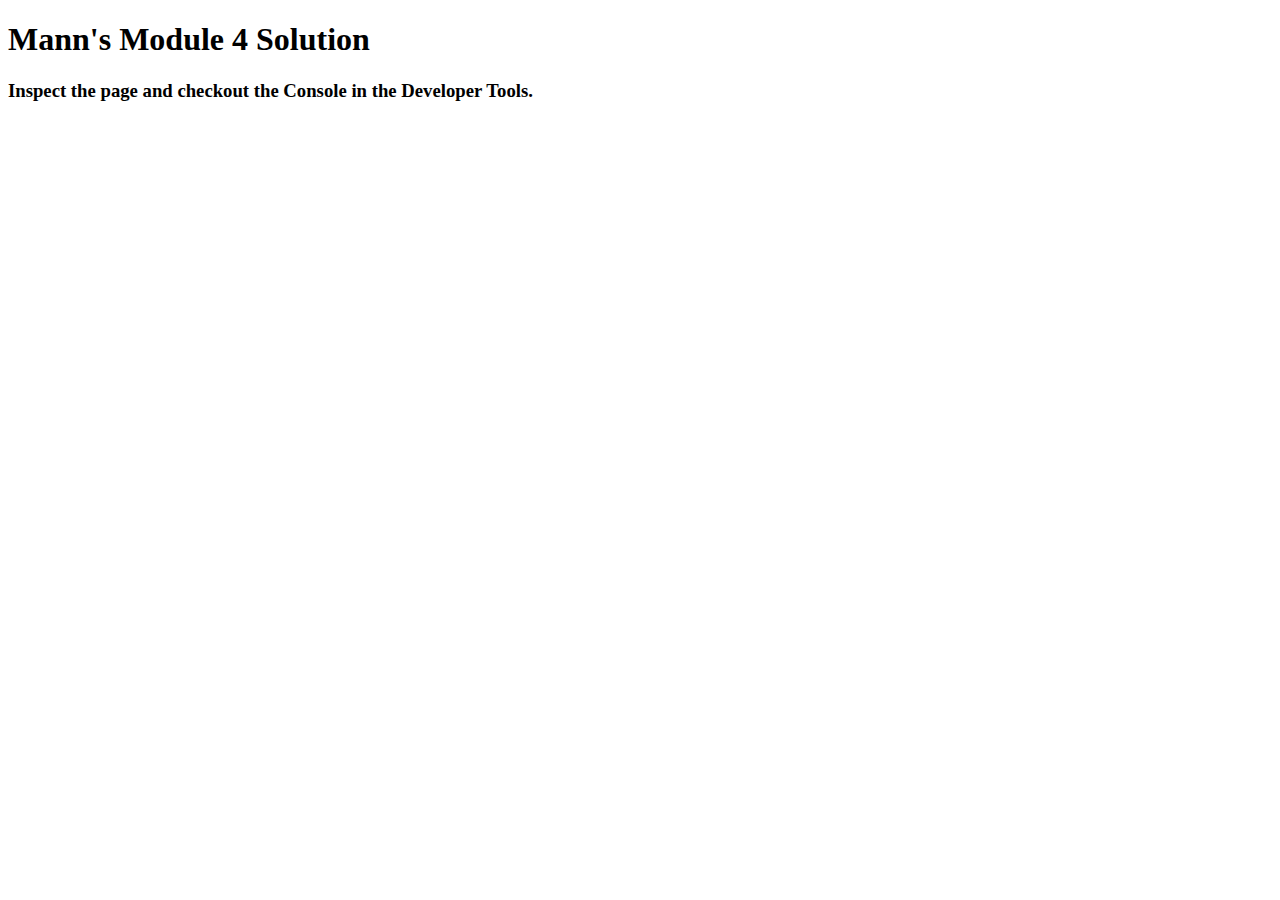
<file: mod4/index.html>
<!DOCTYPE html>
<html>
<head>
  <meta charset="utf-8">
  <title>Module 4 Solution</title>
  <script>
    var names = []; // DO NOT REMOVE
  </script>
  <script src="SpeakHello.js"></script>
  <script src="SpeakGoodBye.js"></script>
  <script src="script.js"></script>
</head>
<body>
  <h1>Mann's Module 4 Solution</h1>
  <h3>Inspect the page and checkout the Console in the Developer Tools.</h3>
</body>
</html>
</file>
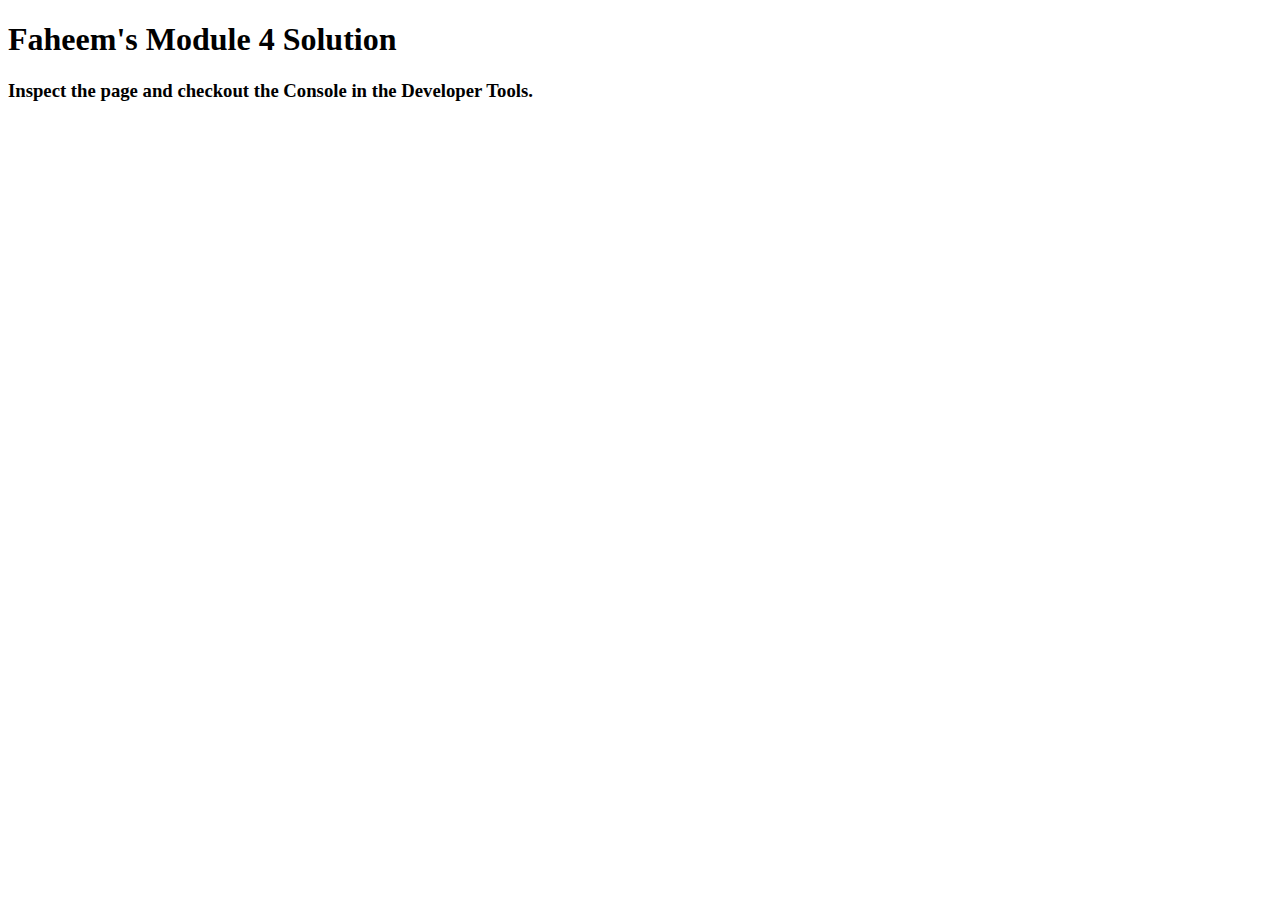
<file: module-4-solution/index.html>
<!DOCTYPE html>
<html>
<head>
  <meta charset="utf-8">
  <title>Module 4 Solution</title>
  <script>
    var names = []; // DO NOT REMOVE
  </script>
  <script src="SpeakHello.js"></script>
  <script src="SpeakGoodBye.js"></script>
  <script src="script.js"></script>
</head>
<body>
  <h1>Faheem's Module 4 Solution</h1>
  <h3>Inspect the page and checkout the Console in the Developer Tools.</h3>
</body>
</html>
</file>
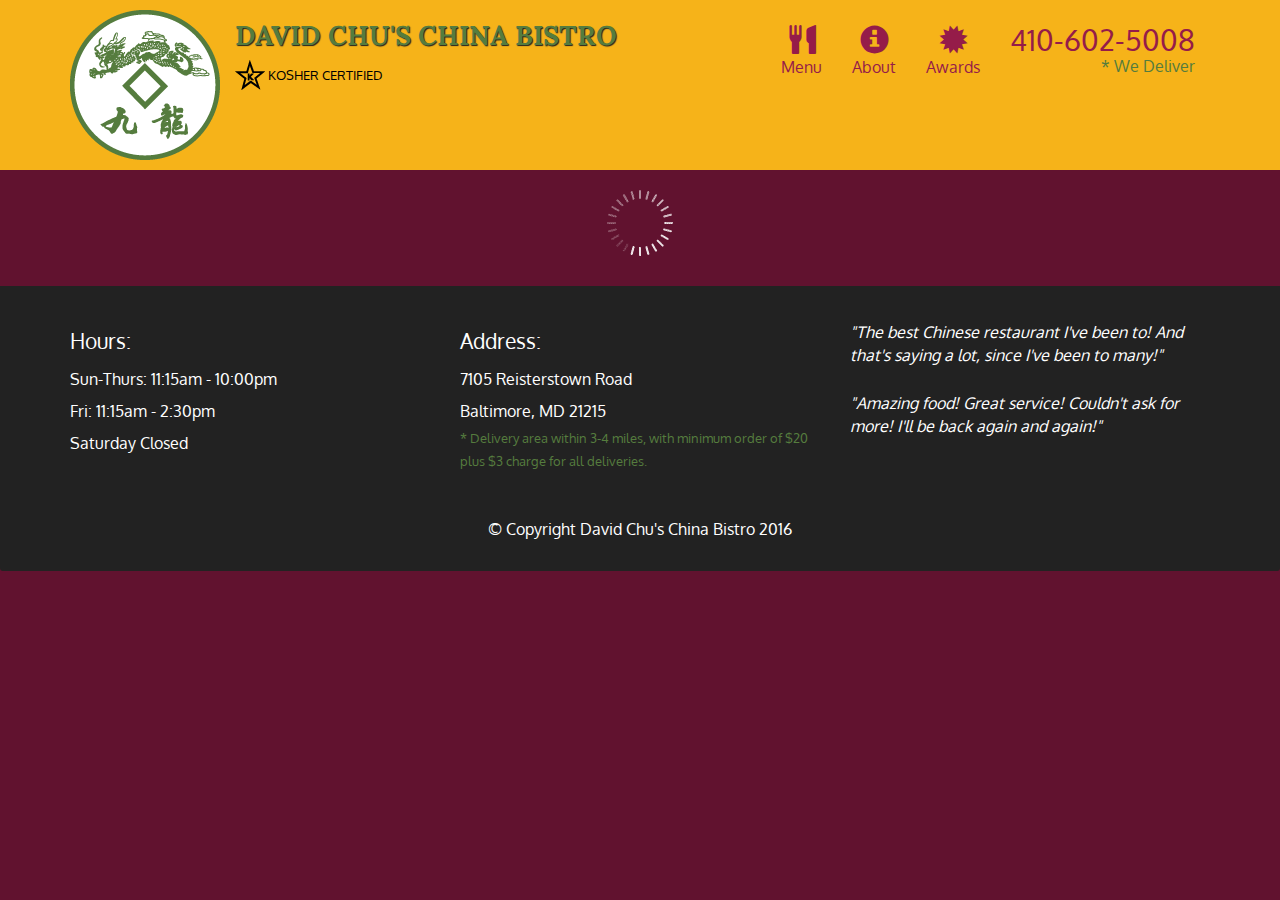
<file: module-5-solution/index.html>
<!doctype html>
<html lang="en">
  <head>
    <meta charset="utf-8">
    <meta http-equiv="X-UA-Compatible" content="IE=edge">
    <meta name="viewport" content="width=device-width, initial-scale=1">
    <title>David Chu's China Bistro</title>
    <link rel="stylesheet" href="css/bootstrap.min.css">
    <link rel="stylesheet" href="css/styles.css">
    <link href='https://fonts.googleapis.com/css?family=Oxygen:400,300,700' rel='stylesheet' type='text/css'>
    <link href='https://fonts.googleapis.com/css?family=Lora' rel='stylesheet' type='text/css'>
  </head>
<body>
  <header>
    <nav id="header-nav" class="navbar navbar-default">
      <div class="container">
        <div class="navbar-header">
          <a href="index.html" class="pull-left visible-md visible-lg">
            <div id="logo-img" alt="Logo image"></div>
          </a>

          <div class="navbar-brand">
            <a href="index.html"><h1>David Chu's China Bistro</h1></a>
            <p>
              <img src="images/star-k-logo.png" alt="Kosher certification">
              <span>Kosher Certified</span>
            </p>
          </div>

          <button id="navbarToggle" type="button" class="navbar-toggle collapsed" data-toggle="collapse" data-target="#collapsable-nav" aria-expanded="false">
            <span class="sr-only">Toggle navigation</span>
            <span class="icon-bar"></span>
            <span class="icon-bar"></span>
            <span class="icon-bar"></span>
          </button>
        </div>
        
        <div id="collapsable-nav" class="collapse navbar-collapse">
           <ul id="nav-list" class="nav navbar-nav navbar-right">
            <li id="navHomeButton" class="visible-xs active">
              <a href="index.html">
                <span class="glyphicon glyphicon-home"></span> Home</a>
            </li>
            <li id="navMenuButton">
              <a href="#" onclick="$dc.loadMenuCategories();">
                <span class="glyphicon glyphicon-cutlery"></span><br class="hidden-xs"> Menu</a>
            </li>
            <li>
              <a href="#">
                <span class="glyphicon glyphicon-info-sign"></span><br class="hidden-xs"> About</a>
            </li>
            <li>
              <a href="#">
                <span class="glyphicon glyphicon-certificate"></span><br class="hidden-xs"> Awards</a>
            </li>
            <li id="phone" class="hidden-xs">
              <a href="tel:410-602-5008">
                <span>410-602-5008</span></a><div>* We Deliver</div>
            </li>
          </ul><!-- #nav-list -->
        </div><!-- .collapse .navbar-collapse -->
      </div><!-- .container -->
    </nav><!-- #header-nav -->
  </header>

  <div id="call-btn" class="visible-xs">
    <a class="btn" href="tel:410-602-5008">
    <span class="glyphicon glyphicon-earphone"></span>
    410-602-5008
    </a>
  </div>
  <div id="xs-deliver" class="text-center visible-xs">* We Deliver</div>

  <div id="main-content" class="container"></div>

  <footer class="panel-footer">
    <div class="container">
      <div class="row">
        <section id="hours" class="col-sm-4">
          <span>Hours:</span><br>
          Sun-Thurs: 11:15am - 10:00pm<br>
          Fri: 11:15am - 2:30pm<br>
          Saturday Closed
          <hr class="visible-xs">
        </section>
        <section id="address" class="col-sm-4">
          <span>Address:</span><br>
          7105 Reisterstown Road<br>
          Baltimore, MD 21215
          <p>* Delivery area within 3-4 miles, with minimum order of $20 plus $3 charge for all deliveries.</p>
          <hr class="visible-xs">
        </section>
        <section id="testimonials" class="col-sm-4">
          <p>"The best Chinese restaurant I've been to! And that's saying a lot, since I've been to many!"</p>
          <p>"Amazing food! Great service! Couldn't ask for more! I'll be back again and again!"</p>
        </section>
      </div>
      <div class="text-center">&copy; Copyright David Chu's China Bistro 2016</div>
    </div>
  </footer>

  <!-- jQuery (Bootstrap JS plugins depend on it) -->
  <script src="js/jquery-2.1.4.min.js"></script>
  <script src="js/bootstrap.min.js"></script>
  <script src="js/ajax-utils.js"></script>
  <script src="js/script.js"></script>
</body>
</html>
</file>
<file: module-5-solution/css/styles.css>
body {
  font-size: 16px;
  color: #fff;
  background-color: #61122f;
  font-family: 'Oxygen', sans-serif;
}

/** HEADER **/
#header-nav {
  background-color: #f6b319;
  border-radius: 0;
  border: 0;
}

#logo-img {
  background: url('../images/restaurant-logo_large.png') no-repeat;
  width: 150px;
  height: 150px;
  margin: 10px 15px 10px 0;
}

.navbar-brand {
  padding-top: 25px;
}
.navbar-brand h1 { /* Restaurant name */
  font-family: 'Lora', serif;
  color: #557c3e;
  font-size: 1.5em;
  text-transform: uppercase;
  font-weight: bold;
  text-shadow: 1px 1px 1px #222;
  margin-top: 0;
  margin-bottom: 0;
  line-height: .75;
}
.navbar-brand a:hover, .navbar-brand a:focus {
  text-decoration: none;
}
.navbar-brand p { /* Kosher cert */
  color: #000;
  text-transform: uppercase;
  font-size: .7em;
  margin-top: 15px;
}
.navbar-brand p span { /* Star-K */
  vertical-align: middle;
}

#nav-list {
  margin-top: 10px;
}
#nav-list a {
  color: #951C49;
  text-align: center;
}
#nav-list a:hover {
  background: #E7E7E7;
}
#nav-list a span {
  font-size: 1.8em;
}

#phone {
  margin-top: 5px;
}
#phone a { /* Phone number */
  text-align: right;
  padding-bottom: 0;
}
#phone div { /* We Deliver */
  color: #557c3e;
  text-align: right;
  padding-right: 15px;
}

.navbar-header button.navbar-toggle, .navbar-header .icon-bar {
  border: 1px solid #61122f;
}
.navbar-header button.navbar-toggle {
  clear: both;
  margin-top: -30px;
}
/* END HEADER */

/* FOOTER */
.panel-footer {
  margin-top: 30px;
  padding-top: 35px;
  padding-bottom: 30px;
  background-color: #222;
  border-top: 0;
}
.panel-footer div.row {
  margin-bottom: 35px;
}
#hours, #address {
  line-height: 2;
}
#hours > span, #address > span {
  font-size: 1.3em;
}
#address p {
  color: #557c3e;
  font-size: .8em;
  line-height: 1.8;
}
#testimonials {
  font-style: italic;
}
#testimonials p:nth-child(2) {
  margin-top: 25px;
}
/* END FOOTER */



/* HOME PAGE */
.container .jumbotron {
  box-shadow: 0 0 50px #3F0C1F;
  border: 2px solid #3F0C1F;
}

#menu-tile, #specials-tile, #map-tile {
  height: 250px;
  width: 100%;
  margin-bottom: 15px;
  position: relative;
  border: 2px solid #3F0C1F;
  overflow: hidden;
}
#menu-tile:hover, #specials-tile:hover, #map-tile:hover {
  box-shadow: 0 1px 5px 1px #cccccc;
}
#menu-tile {
  background: url('../images/menu-tile.jpg') no-repeat;
  background-position: center;
}
#specials-tile {
  background: url('../images/specials-tile.jpg') no-repeat;
  background-position: center;
}
#menu-tile span, #specials-tile span, #map-tile span {
  position: absolute;
  bottom: 0;
  right: 0;
  width: 100%;
  text-align: center;
  font-size: 1.6em;
  text-transform: uppercase;
  background-color: #000;
  color: #fff;
  opacity: .8;
}
/* END HOME PAGE */

/* MENU CATEGORIES PAGE */
.category-tile { 
  position: relative;
  border: 2px solid #3F0C1F;
  overflow: hidden;
  width: 200px;
  height: 200px;
  margin: 0 auto 15px;
}
.category-tile span {
  position: absolute;
  bottom: 0;
  right: 0;
  width: 100%;
  text-align: center;
  font-size: 1.2em;
  text-transform: uppercase;
  background-color: #000;
  color: #fff;
  opacity: .8;
}
.category-tile:hover {
  box-shadow: 0 1px 5px 1px #cccccc;
}

#menu-categories-title + div {
  margin-bottom: 50px;
}
/* END MENU CATEGORIES PAGE */

/* SINGLE CATEGORY PAGE */
.menu-item-tile {
  margin-bottom: 25px;
}
.menu-item-tile hr {
  width: 80%;
}
.menu-item-tile .menu-item-price {
  font-size: 1.1em;
  text-align: right;
  margin-top: -15px;
  margin-right: -15px;
}
.menu-item-tile .menu-item-price span {
  font-size: .6em;
}
.menu-item-photo {
  position: relative;
  border: 2px solid #3F0C1F; 
  overflow: hidden;
  padding: 0;
  margin-right: -15px;
  margin-left: auto;
  margin-bottom: 20px;
  max-width: 250px;
}
.menu-item-photo div {
  position: absolute;
  bottom: 0;
  right: 0;
  width: 80px;
  background-color: #557c3e;
  text-align: center;
}
.menu-item-description {
  padding-right: 30px;
}
h3.menu-item-title {
  margin: 0 0 10px;
}
.menu-item-details {
  font-size: .9em;
  font-style: italic;
}
/* END SINGLE CATEGORY PAGE */


/********** Large devices only **********/
@media (min-width: 1200px) {
  .container .jumbotron {
    background: url('../images/jumbotron_1200.jpg') no-repeat;
    height: 675px;
  }
}

/********** Medium devices only **********/
@media (min-width: 992px) and (max-width: 1199px) {
  /* Header */
  #logo-img {
    background: url('../images/restaurant-logo_medium.png') no-repeat;
    width: 100px;
    height: 100px;
    margin: 5px 5px 5px 0;
  }
  /* End Header */

  /* Home Page */
  .container .jumbotron {
    background: url('../images/jumbotron_992.jpg') no-repeat;
    height: 558px;
  }
  /* End Home Page */
}

/********** Small devices only **********/
@media (min-width: 768px) and (max-width: 991px) {
  /* Home Page */
  .container .jumbotron {
    background: url('../images/jumbotron_768.jpg') no-repeat;
    height: 432px;
  }
  /* End Home Page */
}

/********** Extra small devices only **********/
@media (max-width: 767px) {
  /* Header */
  .navbar-brand {
    padding-top: 10px;
    height: 80px;
  }
  .navbar-brand h1 { /* Restaurant name */
    padding-top: 10px;
    font-size: 5vw; /* 1vw = 1% of viewport width */
  }
  .navbar-brand p { /* Kosher cert */
    font-size: .6em;
    margin-top: 12px;
  }
  .navbar-brand p img { /* Star-K */
    height: 20px;
  }

  #collapsable-nav a { /* Collapsed nav menu text */
    font-size: 1.2em;
  }
  #collapsable-nav a span { /* Collapsed nav menu glyph */
    font-size: 1em;
    margin-right: 5px;
  }

  #call-btn > a {
    font-size: 1.5em;
    display: block;
    margin: 0 20px;
    padding: 10px;
    border: 2px solid #fff;
    background-color: #f6b319;
    color: #951c49;
  }
  #xs-deliver {
    margin-top: 5px;
    font-size: .7em;
    letter-spacing: .1em;
    text-transform: uppercase;
  }
  /* End Header */

  /* Footer */
  .panel-footer section {
    margin-bottom: 30px;
    text-align: center;
  }
  .panel-footer section:nth-child(3) {
    margin-bottom: 0; /* margin already exists on the whole row */
  }
  .panel-footer section hr {
    width: 50%;
  }
  /* End Footer */

  /* Home Page */
  .container .jumbotron {
    margin-top: 30px;
    padding: 0;
  }
  #menu-tile, #specials-tile {
    width: 360px;
    margin: 0 auto 15px;
  }

  .menu-item-photo {
    margin-right: auto;
  }
  .menu-item-tile .menu-item-price {
    text-align: center;
  }
  .menu-item-description {
    text-align: center;;
  }
}


/********** Super extra small devices Only :-) (e.g., iPhone 4) **********/
@media (max-width: 479px) {
  /* Header */
  .navbar-brand h1 { /* Restaurant name */
    padding-top: 5px;
    font-size: 6vw;
  }
  /* End Header */
  
  /* Home page */
  #menu-tile, #specials-tile {
    width: 280px;
    margin: 0 auto 15px;
  }

  .col-xxs-12 {
    position: relative;
    min-height: 1px;
    padding-right: 15px;
    padding-left: 15px;
    float: left;
    width: 100%;
  }
}
</file>
